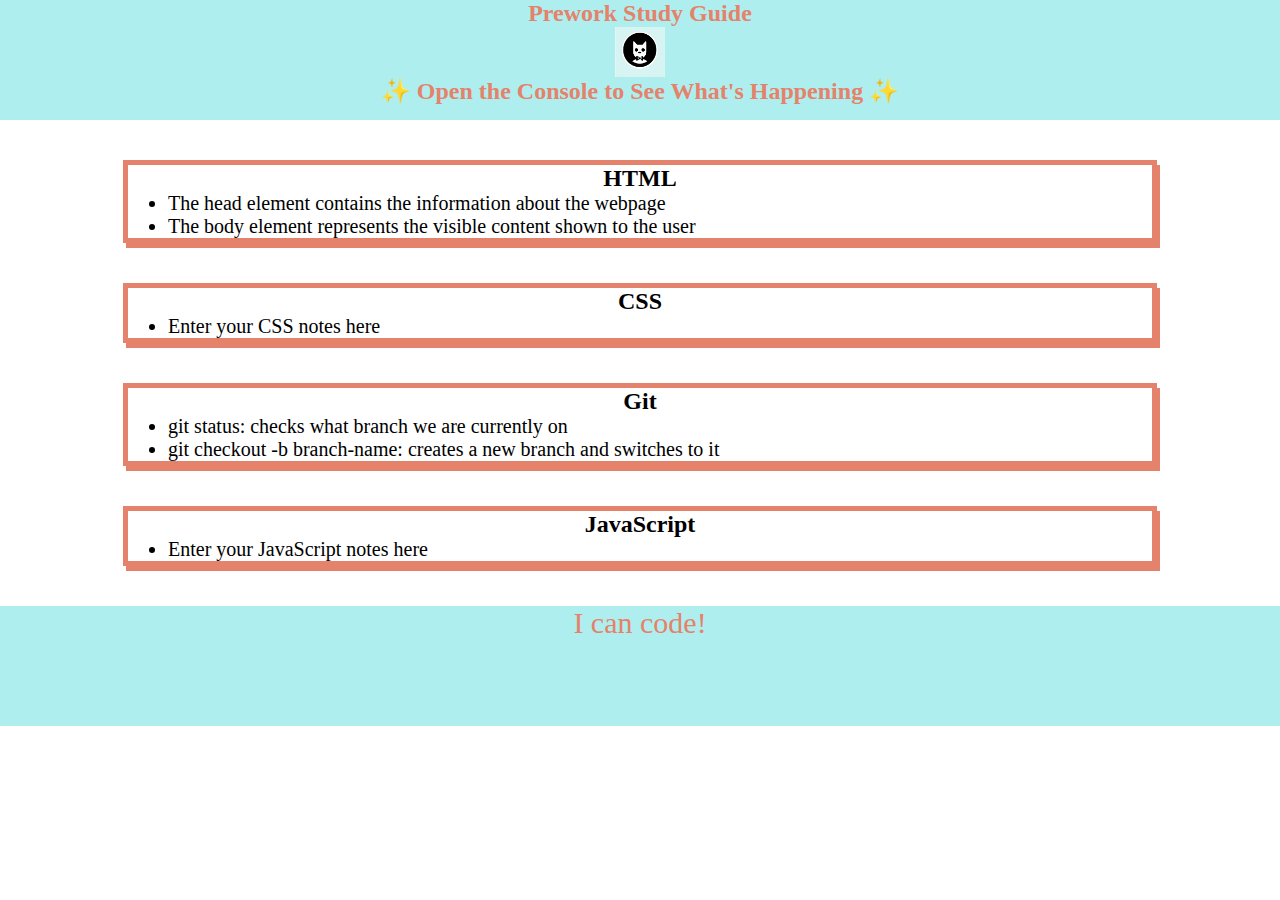
<file: index.html>
<!DOCTYPE html>
<html lang="en">
  <head>
    <meta charset="UTF-8" />
    <meta http-equiv="X-UA-Compatible" content="IE=edge" />
    <meta name="viewport" content="width=device-width, initial-scale=1.0" />
    <title>Prework Study Guide</title>
    <link rel="stylesheet" href="./assets/style.css">
    
  </head>
  <body>
    <header id="header">
      <h2>Prework Study Guide</h2>
      <img src="./assets/bowtie-cat.png" alt="Profile image of cat wearing a bow tie." />
      <h2>✨ Open the Console to See What's Happening ✨</h2>
    </header>
    
    <main>
      
      <section class="card" id="html-section">
        <h2>HTML</h2>
        <ul>
          <li>The head element contains the information about the webpage</li>
          <li>The body element represents the visible content shown to the user</li>
        </ul>
      </section> 
      <section class="card" id="css-section"> 
        <h2>CSS</h2>
        <ul>
          <li>Enter your CSS notes here</li>
        </ul>
      </section>
      <section class="card" id="git-section">
        <h2>Git</h2>
        <ul>
          <li>git status: checks what branch we are currently on</li>
          <li>git checkout -b branch-name: creates a new branch and switches to it</li>
        </ul>
      </section>
      <section class="card" id="javascript-section">
        <h2>JavaScript</h2>
        <ul>
          <li>Enter your JavaScript notes here</li>
        </ul>
      </section>
    </main>

    <footer>
      <p>I can code!</p>
    </footer>
    <script src="./assets/script.js"></script>  
  </body>
</html>
</file>
<file: assets/style.css>
* {
    margin: 0;
    padding: 0;
}

header, footer {
    width: 100%;
    height: 120px;
    background-color: paleturquoise;
    color: rgb(229, 130, 107);
}

h1,h2 {
    text-align: center;
}

img {
    display: block;
    height: 50px;
    width: 50px;
    margin-left: auto;
    margin-right: auto;
}

ul {
    padding-left: 40px;
    font-size: 20px;
}

/* li {
    text-align: center;
} */

p {
    text-align: center;
    font-size: 30px;
}

.card {
    width: 80%;
    margin: 40px auto;
    border: 5px solid rgb(229, 130, 107);
    box-shadow: 3px 5px rgb(229, 130, 107);
}
</file>
